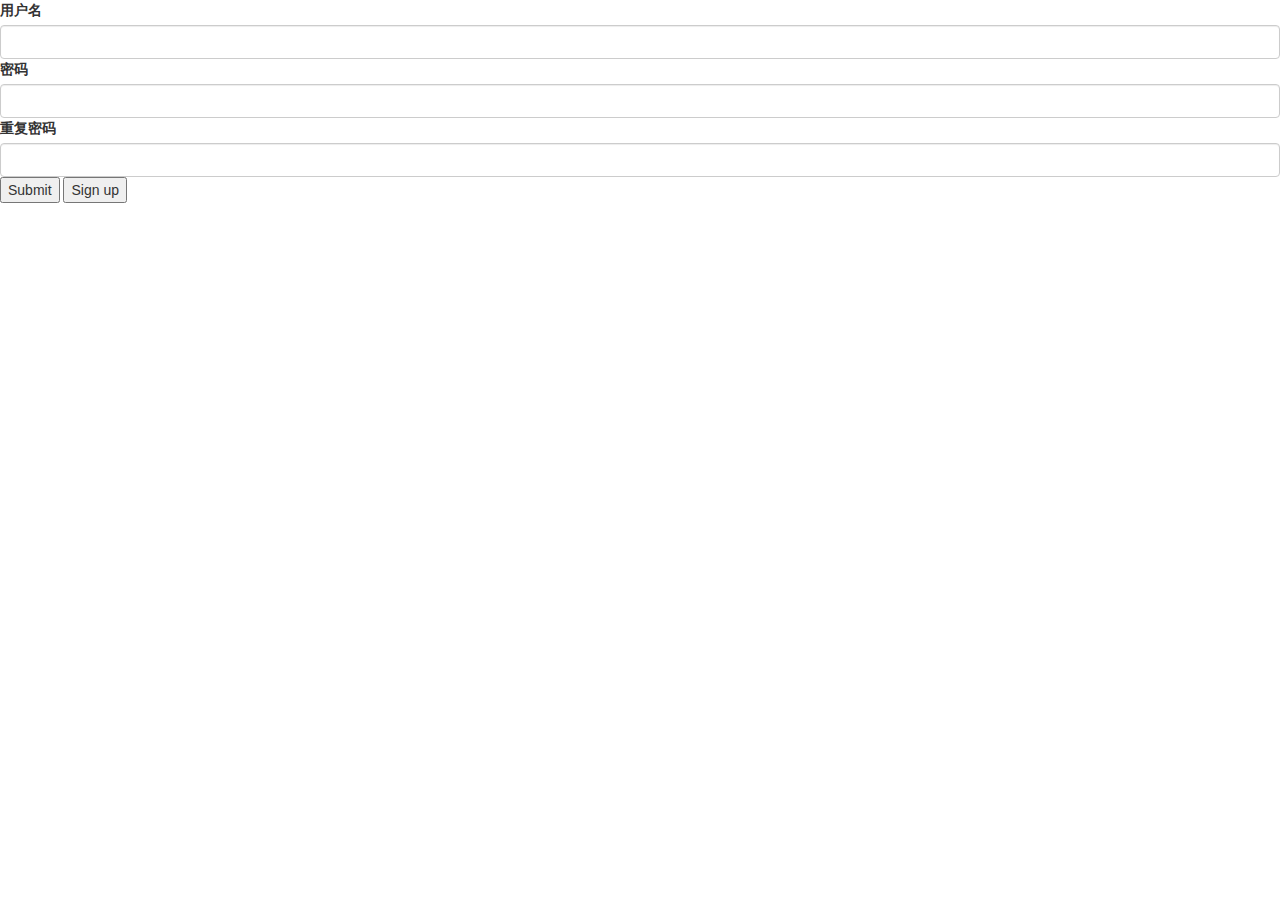
<file: index.html>
<!DOCTYPE html>
<html>

	<head>
		<meta charset="utf-8" />
		<title></title>
		<link rel="stylesheet" href="css/bootstrap.min.css" />
		<link rel="stylesheet" href="css/mystyle.css" />
	</head>

	<body ng-app="myapp" ng-controller="MainController">
		<form name="signUpForm" class="form-group" ng-submit="submitFrom">
			<label>用户名</label>
			<input name="username" class="form-control" ng-class="{'error':signUpForm.username.$invalid}"/>
			<label>密码</label>
			<input name="password" class="form-control" />
			<label>重复密码</label>
			<input name="re-password" class="form-control" />
			<input type="submit" />
			<button type="submit">Sign up</button>
		</form>
	</body>
	<script type="text/javascript" src="js/angular.js"></script>
	<script type="text/javascript" src="js/my.js"></script>

</html>
</file>
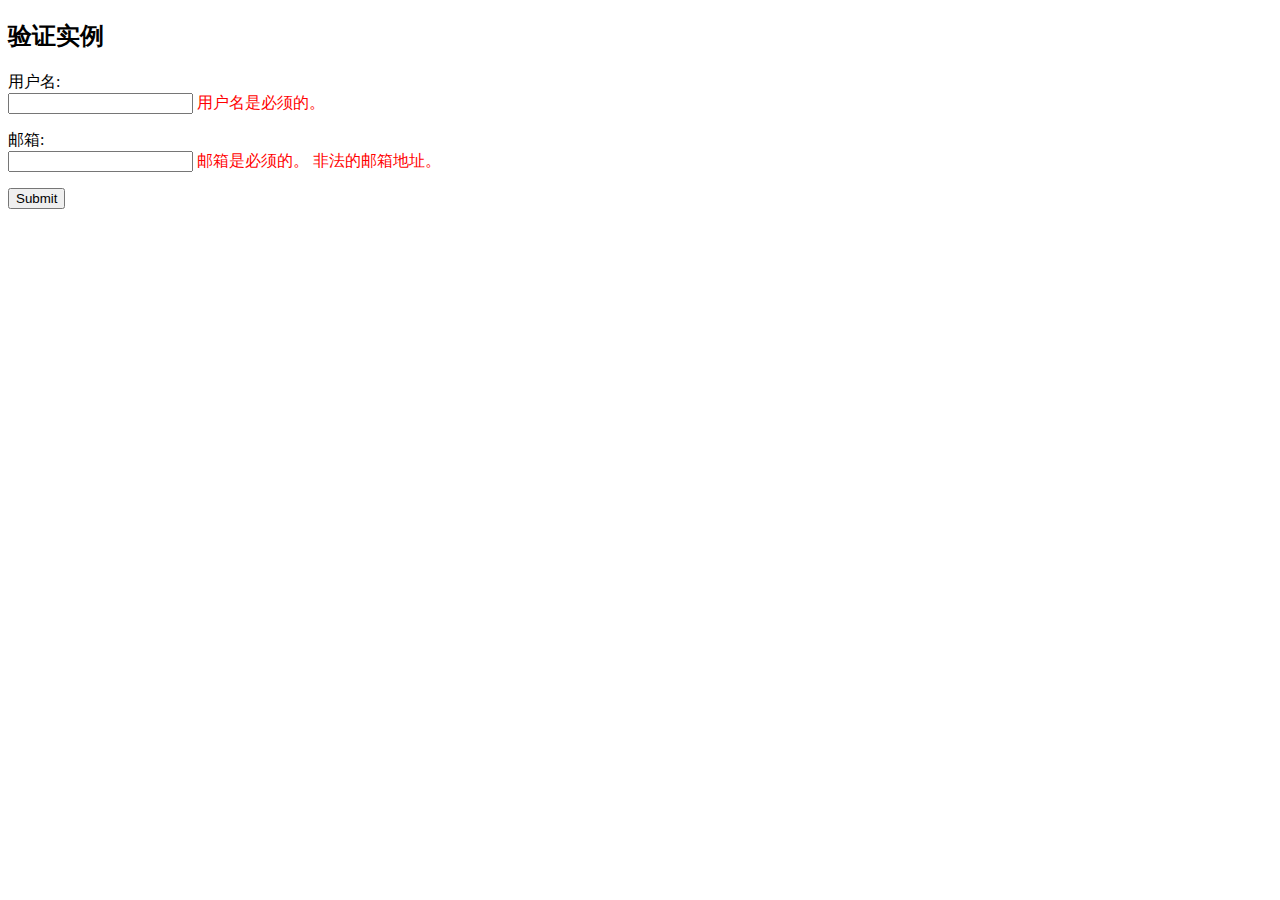
<file: check.html>
<!DOCTYPE html>
<html>
<head>
<meta charset="utf-8">
<script src="http://apps.bdimg.com/libs/angular.js/1.4.6/angular.min.js"></script>
</head>
<body>

<h2>验证实例</h2>

<form ng-app="myApp" ng-controller="validateCtrl" 
name="myForm" novalidate>

<p>用户名:<br>
<input type="text" name="user" ng-model="user" required>
<span style="color:red" ng-show="myForm.user.$dirty && myForm.user.$invalid">
<span ng-show="myForm.user.$error.required">用户名是必须的。</span>
</span>
</p>

<p>邮箱:<br>
<input type="email" name="email" ng-model="email" required>
<span style="color:red" ng-show="myForm.email.$dirty && myForm.email.$invalid">
<span ng-show="myForm.email.$error.required">邮箱是必须的。</span>
<span ng-show="myForm.email.$error.email">非法的邮箱地址。</span>
</span>
</p>

<p>
<input type="submit"
ng-disabled="myForm.user.$dirty && myForm.user.$invalid ||  
myForm.email.$dirty && myForm.email.$invalid">
</p>

</form>

<script>
var app = angular.module('myApp', []);
app.controller('validateCtrl', function($scope) {
    //$scope.user = 'John Doe';
   // $scope.email = 'john.doe@gmail.com';
});
</script>

</body>
</html>
</file>
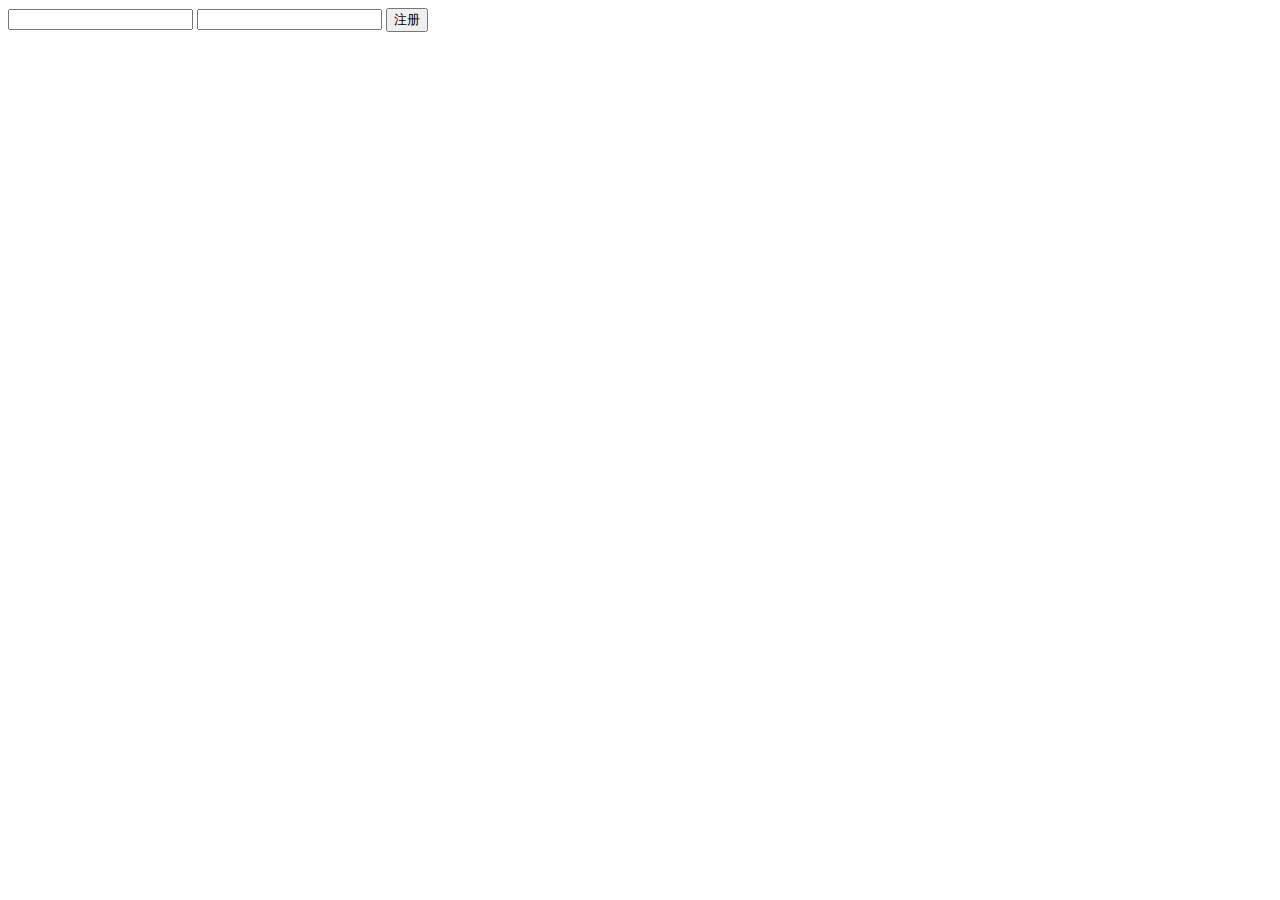
<file: form.html>
<!DOCTYPE html>
<html>
	<head>
		<meta charset="UTF-8">
		<title></title>
	</head>
	<body>
		<form action="http://api.neuqst.qoder.cn/users/login" method="post">
			<input type="text" name="email"/>
			<input type="password" name="password"/>
			<button type="submit">注册</button>
		</form>
	</body>
</html>
</file>
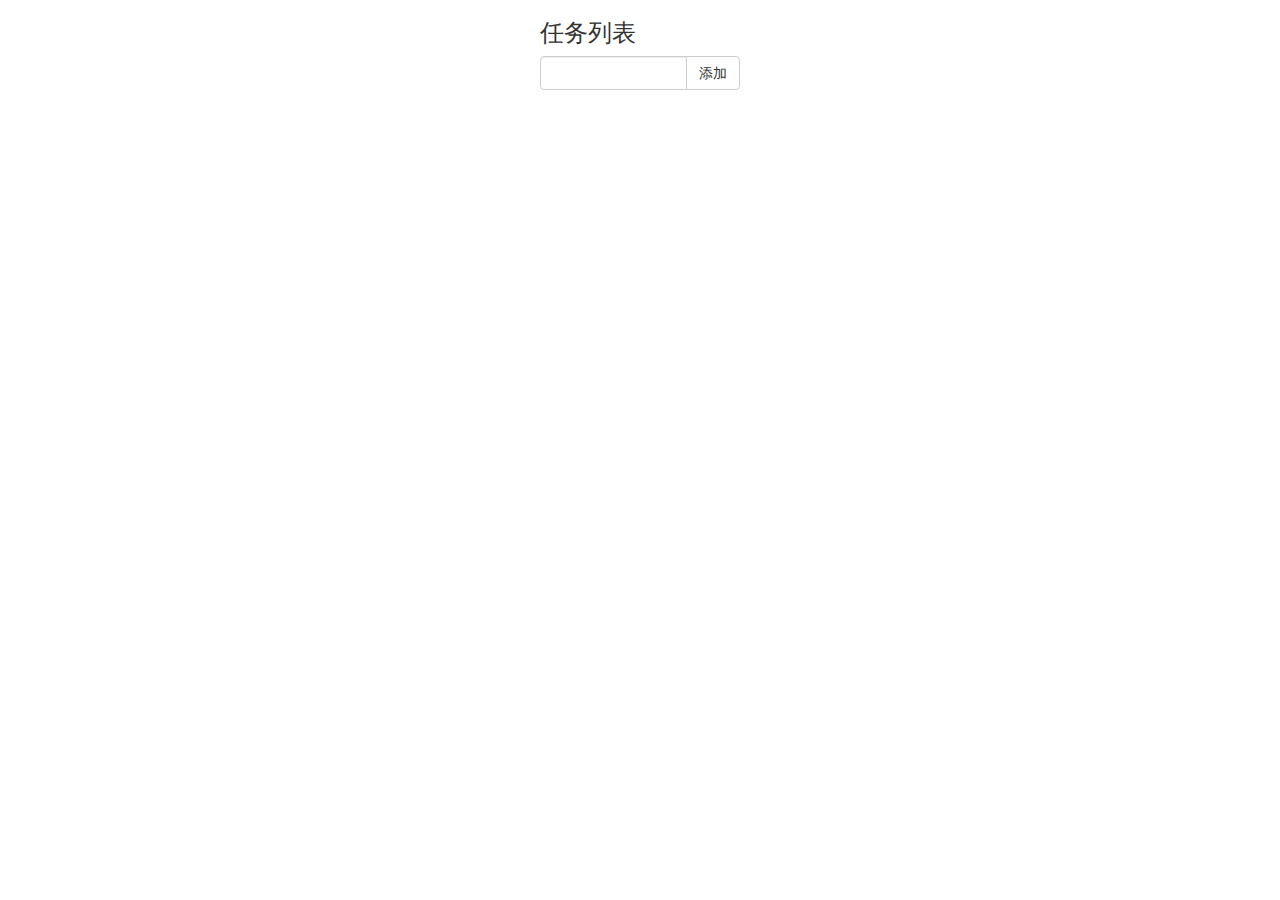
<file: ToDoList.html>
<!DOCTYPE html>
<html>

	<head>
		<meta charset="UTF-8">
		<title></title>
		<link rel="stylesheet" href="css/bootstrap.min.css" />
	</head>
	<script type="text/javascript" src="js/angular.js"></script>
	<style>
		.wrap {
			width: 200px;
			margin: 0 auto;
		}
		.todolist{
			padding-top: 10px;
		}
	</style>

	<body ng-app="myapp" ng-controller="mylist">
		<div class="wrap">
			<h3>任务列表</h3>
			<div class="input-group">
				<input type="text" class="form-control" ng-model="task" />
				<span class="input-group-btn">
				<button class="btn btn-default" ng-click="add()">添加</button>
			</span>
			</div>
			<div class="todolist">
				<ul class="list-group">
					<li ng-repeat="item in tasks track by $index" class="list-group-item">
						{{item}}
						<a ng-click="tasks.splice($index,1)">删除</a>
					</li>
				</ul>
			</div>
		</div>
	</body>

	<script>
		var app = angular.module('myapp', []);
		app.controller('mylist', function($scope) {
			$scope.task = "";
			$scope.tasks = [];
			$scope.num=0;
			$scope.add = function() {
				$scope.tasks.push($scope.task);
				$scope.num=$scope.tasks.length;
			}
		});
	</script>

</html>
</file>
<file: css/mystyle.css>

</file>
